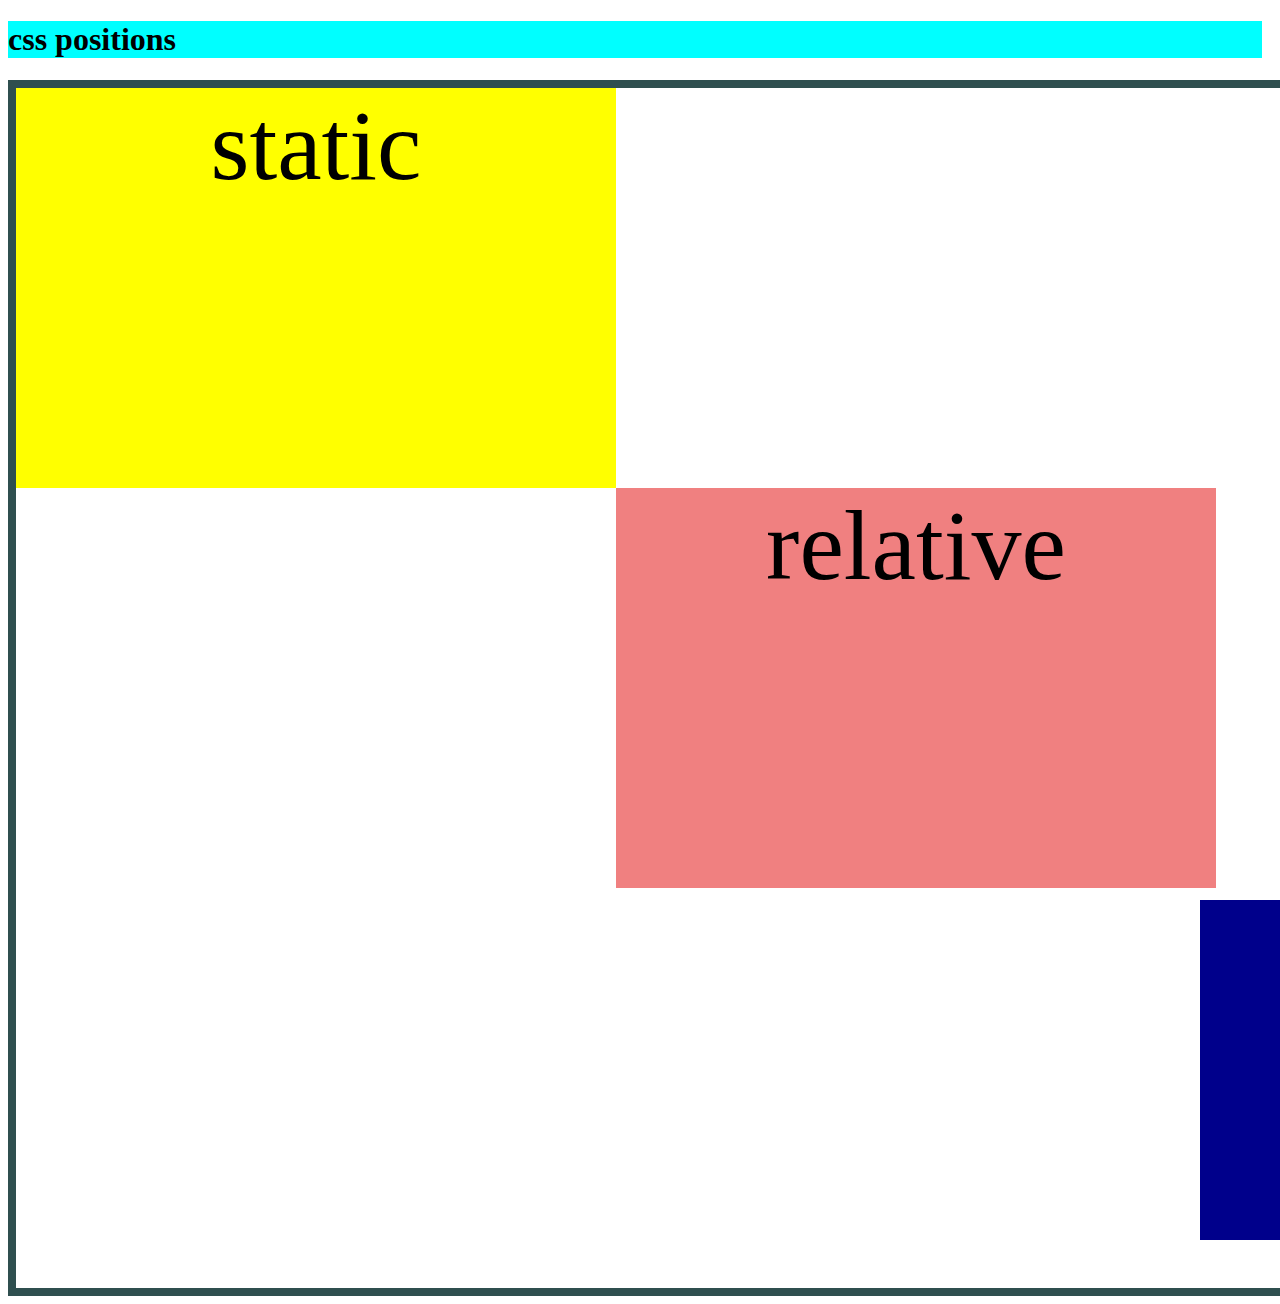
<file: positions/index.html>
<!DOCTYPE html>
<html lang="en">
<head>
    <meta charset="UTF-8">
    <meta name="viewport" content="width=device-width, initial-scale=1.0">
    <title>Document</title>
    <link rel="stylesheet" href="./style.css">
</head>
<body>
    <h1>
        css positions
    </h1>
    <section>
    <div>
    <div class="static">static</div>
    </div>
    <div>
    <div class="relative">relative</div> 
    </di>
    <div>
    <div class="absolute">absolute</div>
    </div>

    </div>

</section>

    
</body>
</html>
</file>
<file: positions/style.css>
section{
    border: 8px solid darkslategray;
    height: 1200px;
    width: 2350px;
 }
 
 h1{
    
    margin-right: 10px;
    background-color: aqua;
 }
 div{
    border: 80px;
    height: fit-content;
    width: fit-content;
 }
  .static{
    text-align: center;
    border: 80px greenyellow;
    background-color: yellow;
    position: static;
    top: 300px;
    width: 600px;
    height: 400px;
    font-size:100px;
 }
  .relative{
    border: 100px green;
    background-color: lightcoral;
    position: relative;
    top: 0px;
    left: 600px;
    width: 600px;
    height: 400px;
    text-align: center;
    font-size:100px;
 }
  .absolute{
    border: 100px solid darkblue;
    background-color: darkblue;
    position: absolute;
    top: 900px;
    left: 1200px;
    right: 600px;
    width: 400px;
    height: 800px;
    text-align: center;
    font-size: 100px;
    height: 140px;
 }
</file>
